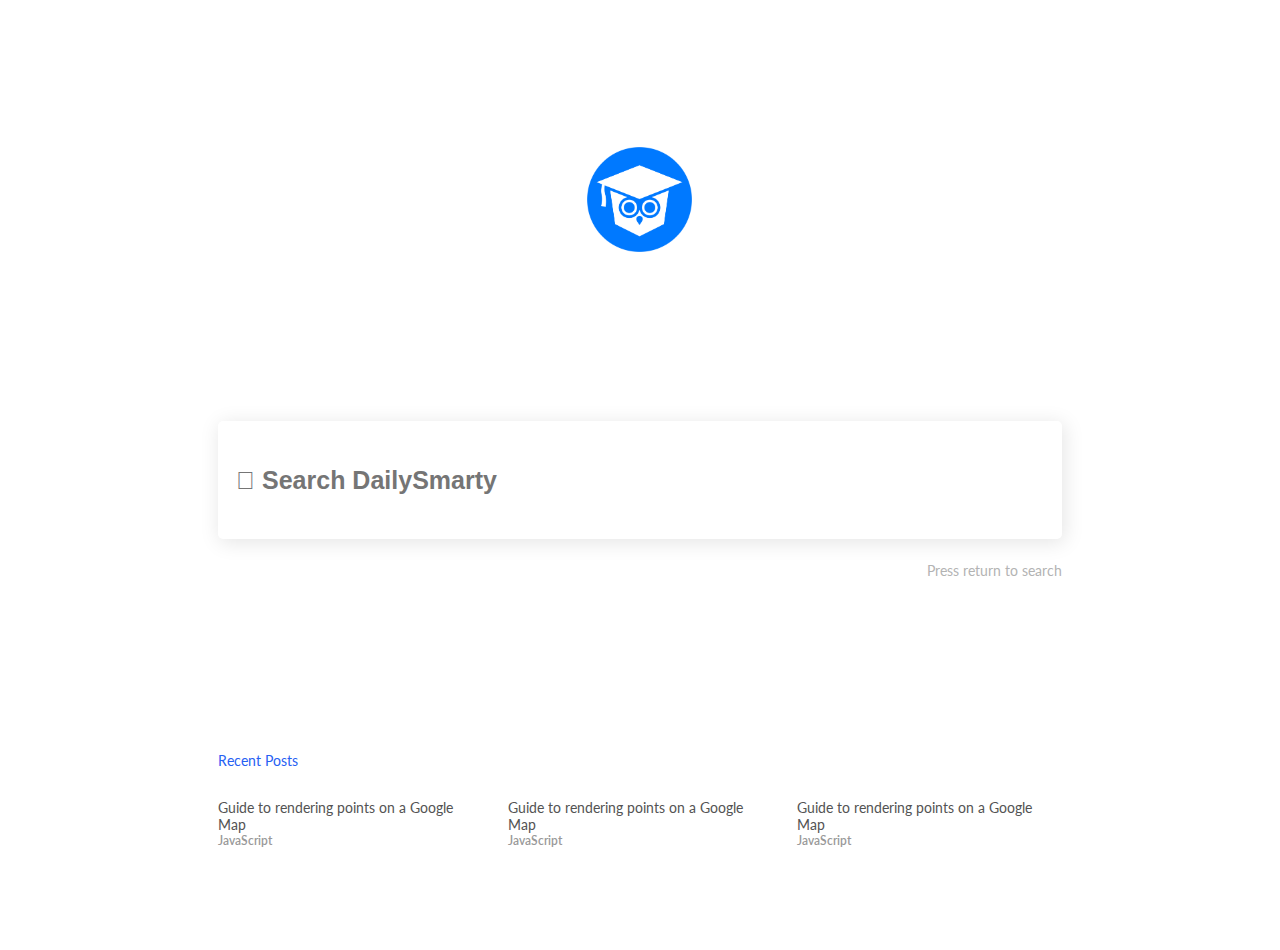
<file: index.html>
<!DOCTYPE html>
<html>

<head>
    <meta charset="utf-8" />
    <meta http-equiv="X-UA-Compatible" content="IE=edge">
    <title>Front End Search Implementation</title>
    <meta name="viewport" content="width=device-width, initial-scale=1">
    <link href="https://fonts.googleapis.com/css?family=Lato" rel="stylesheet">
    <link rel="stylesheet" href="https://use.fontawesome.com/releases/v5.0.13/css/all.css" integrity="sha384-DNOHZ68U8hZfKXOrtjWvjxusGo9WQnrNx2sqG0tfsghAvtVlRW3tvkXWZh58N9jp"
        crossorigin="anonymous">
    <link rel="stylesheet" type="text/css" media="screen" href="main.css" />
</head>

<body>

    <div class="container container-homepage">
        <div class="homepage-logo">
            <img src="./ds_circle_logo (1).png" alt="">
        </div>

        <div class="homepage-search-bar">
            <input type="text" placeholder="&#xf002; Search DailySmarty">
            <p>Press return to search</p>
        </div>

        <div class="recent-posts-wrapper">
            <div class="recent-posts-heading">
                Recent Posts
            </div>

            <div class="recent-posts">
                <div class="recent-post">
                    <div class="recent-post-title">
                        Guide to rendering points on a Google Map
                    </div>
                    <div class="recent-post-category">
                        JavaScript
                    </div>
                </div>
                <div class="recent-post">
                    <div class="recent-post-title">
                        Guide to rendering points on a Google Map
                    </div>
                    <div class="recent-post-category">
                        JavaScript
                    </div>
                </div>
                <div class="recent-post">
                    <div class="recent-post-title">
                        Guide to rendering points on a Google Map
                    </div>
                    <div class="recent-post-category">
                        JavaScript
                    </div>
                </div>
            </div>
        </div>
    </div>

</body>

</html>
</file>
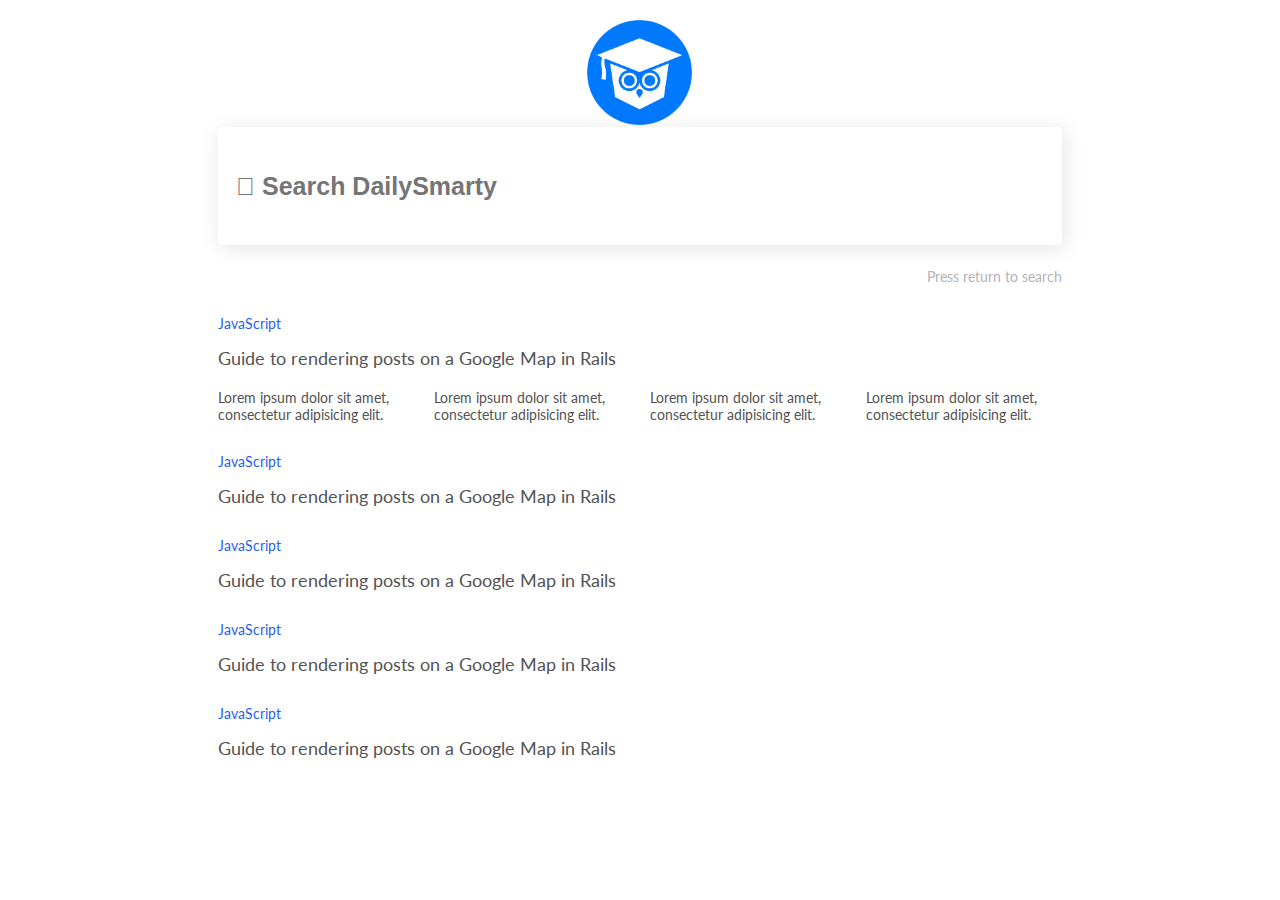
<file: results.html>
<!DOCTYPE html>
<html>

<head>
    <meta charset="utf-8" />
    <meta http-equiv="X-UA-Compatible" content="IE=edge">
    <title>Front End Search Implementation Result Page</title>
    <meta name="viewport" content="width=device-width, initial-scale=1">
    <link href="https://fonts.googleapis.com/css?family=Lato" rel="stylesheet">
    <link rel="stylesheet" href="https://use.fontawesome.com/releases/v5.0.13/css/all.css" integrity="sha384-DNOHZ68U8hZfKXOrtjWvjxusGo9WQnrNx2sqG0tfsghAvtVlRW3tvkXWZh58N9jp"
        crossorigin="anonymous">
    <link rel="stylesheet" type="text/css" media="screen" href="main.css" />
</head>

<body>

    <div class="container container-results">
        <div class="homepage-logo">
            <img src="./ds_circle_logo (1).png" alt="">
        </div>

        <div class="homepage-search-bar">
            <input type="text" placeholder="&#xf002; Search DailySmarty">
            <p>Press return to search</p>
        </div>

        <div class="results-posts-wrapper">

            <div class="post">
                <div class="category-name">
                    JavaScript
                </div>

                <div class="result-post-title">
                    <a href="#">
                        Guide to rendering posts on a Google Map in Rails
                    </a>
                </div>

                <div class="result-post-links-wrapper">
                    <a href="#" class="result-post-link">Lorem ipsum dolor sit amet, consectetur adipisicing elit.</a>
                    <a href="#" class="result-post-link">Lorem ipsum dolor sit amet, consectetur adipisicing elit.</a>
                    <a href="#" class="result-post-link">Lorem ipsum dolor sit amet, consectetur adipisicing elit.</a>
                    <a href="#" class="result-post-link">Lorem ipsum dolor sit amet, consectetur adipisicing elit.</a>
                </div>
            </div>
            <div class="post">
                <div class="category-name">
                    JavaScript
                </div>

                <div class="result-post-title">
                    <a href="#">
                        Guide to rendering posts on a Google Map in Rails
                    </a>
                </div>
            </div>
            <div class="post">
                <div class="category-name">
                    JavaScript
                </div>

                <div class="result-post-title">
                    <a href="#">
                        Guide to rendering posts on a Google Map in Rails
                    </a>
                </div>
            </div>
            <div class="post">
                <div class="category-name">
                    JavaScript
                </div>

                <div class="result-post-title">
                    <a href="#">
                        Guide to rendering posts on a Google Map in Rails
                    </a>
                </div>
            </div>
            <div class="post">
                <div class="category-name">
                    JavaScript
                </div>

                <div class="result-post-title">
                    <a href="#">
                        Guide to rendering posts on a Google Map in Rails
                    </a>
                </div>
            </div>
        </div>
    </div>

</body>

</html>
</file>
<file: main.css>
html {
    font-family: "Lato", sans-serif;
    box-sizing: border-box;
    font-size: 62.5%;
  }
  
  *,
  *::before,
  *::after {
    margin: 0;
    padding: 0;
    box-sizing: inherit;
  }
  
  .container {
    display: grid;
    grid-template-rows: repeat(auto-fit, minmax(100px, 1fr));
    grid-template-columns: 1fr 1fr 1fr;
    justify-items: center;
  }
  
  .container-results {
    margin-top: 2em;
  }
  
  .container-homepage {
    margin-top: 5em;
    align-items: center;
    height: 100vh;
  }
  
  .homepage-logo {
    grid-column: 2;
    grid-row: 1;
  }
  
  .homepage-logo img {
    width: 10.5rem;
  }
  
  .homepage-search-bar {
    grid-column: 1/-1;
    grid-row: 2;
  }
  
  .homepage-search-bar input {
    width: 66vw;
    height: 11.8rem;
    padding-left: 0.75em;
  }
  
  .homepage-search-bar input[type="text"] {
    font-size: 2.5em;
    font-family: "Font Awesome\ 5 Free", Arial, Helvetica, sans-serif;
    font-weight: 600;
    color: #585858;
    box-shadow: 2px 3px 20px 1px rgba(0, 0, 0, 0.1);
    border: 0px solid transparent;
    border-radius: 0.5rem;
  }
  
  .homepage-search-bar input[type="text"]::placeholer {
    font-family: "Font Awesome\ 5 Free", Arial, Helvetica, sans-serif;
    font-weight: 600;
    color: #a4a4a4;
  }
  
  .homepage-search-bar input[type="text"]:focus {
    outline: none;
    box-shadow: 2px 3px 20px 1px rgba(0, 0, 0, 0.3);
  }
  
  .homepage-search-bar p {
    color: #b3b3b3;
    font-size: 1.4rem;
    line-height: 1.7rem;
    margin-top: 2.3rem;
    text-align: right;
  }
  
  .recent-posts-wrapper {
    grid-column: 1/-1;
    grid-row: 3;
  }
  
  .recent-posts-heading {
    color: #2660f3;
    margin-bottom: 3rem;
    font-size: 1.4rem;
  }
  
  .recent-posts {
    display: grid;
    width: 66vw;
    grid-template-columns: repeat(auto-fit, minmax(100px, 1fr));
    grid-gap: 2.5rem;
  }
  
  .recent-post-title {
    color: #535353;
    font-size: 1.4rem;
  }
  
  .recent-post-category {
    color: #999999;
    font-size: 1.2rem;
    font-weight: 600;
  }
  
  /* Results Page Styles */
  
  .results-posts-wrapper {
    grid-row: 3;
    grid-column: 1/-1;
    width: 66vw;
  }
  
  .post {
    margin-top: 3em;
    margin-bottom: 3em;
  }
  
  .category-name {
    color: #2660f3;
    margin-bottom: 1.5rem;
    font-size: 1.4rem;
  }
  
  .result-post-title a {
    color: #535353;
    text-decoration: none;
    font-size: 1.8rem;
  }
  
  .result-post-links-wrapper {
    margin-top: 2rem;
    display: grid;
    grid-template-columns: repeat(auto-fit, minmax(100px, 1fr));
    grid-gap: 2rem;
  }
  
  .result-post-link {
    color: #535353;
    text-decoration: none;
    font-size: 1.4rem;
  }
  
  .result-post-link:hover {
    text-decoration: underline;
  }
</file>
